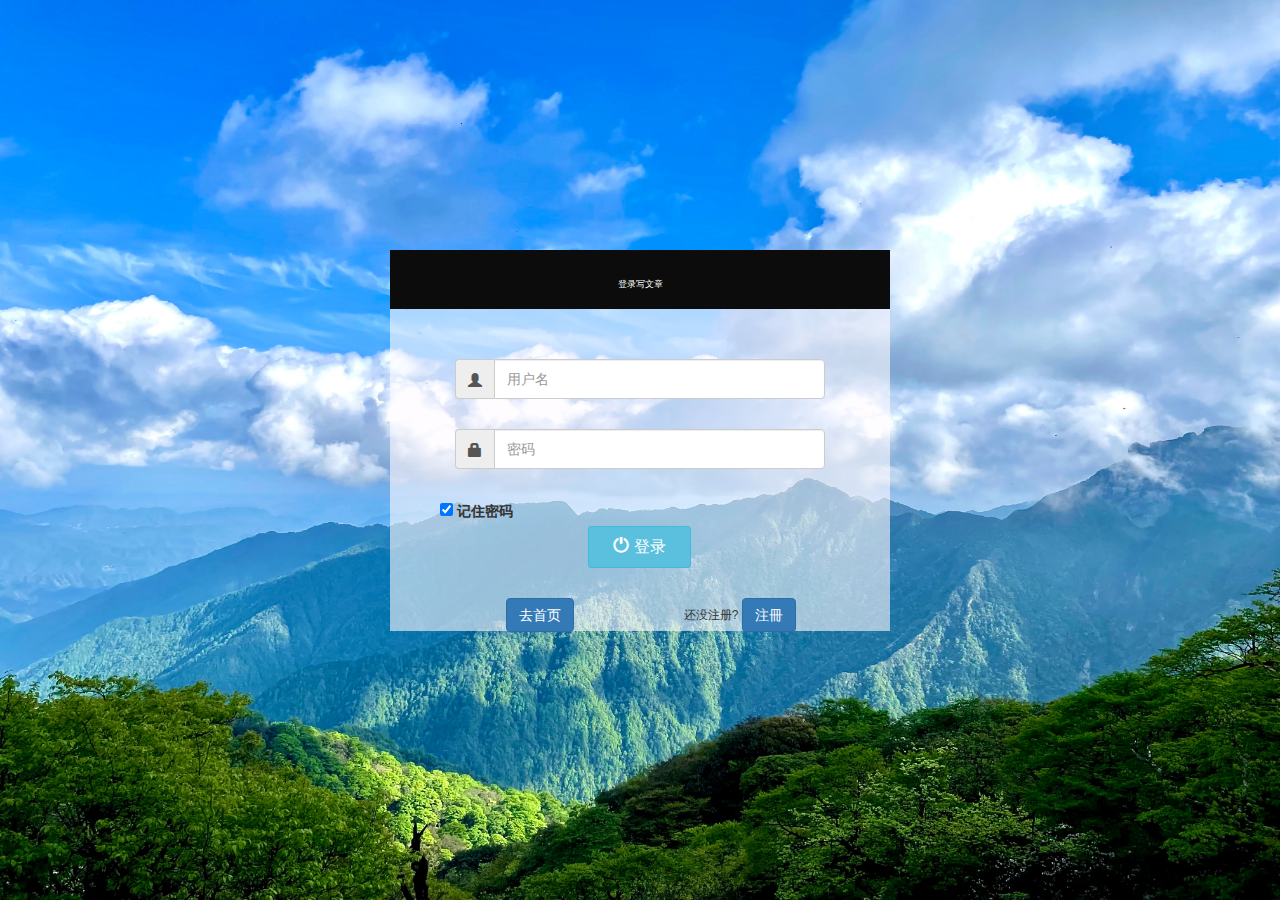
<file: src/main/webapp/login.html>
<html>
<head>
    <meta charset="UTF-8">
    <title>登录</title>
    <script src="resource/assets/js/jquery-1.12.4.min.js" type="text/javascript" charset="utf-8"></script>
    <script src="resource/assets/bootstrap-3.3.7-dist/js/bootstrap.min.js"></script>
    <link href="resource/assets/bootstrap-3.3.7-dist/css/bootstrap.min.css" rel="stylesheet">
    <script src="resource/assets/layui/layui.all.js" type="text/javascript" charset="utf-8"></script>
    <script src="resource/assets/layui/layer.js" type="text/javascript" charset="utf-8"></script>
    <link rel="stylesheet" type="text/css" href="resource/assets/layui/css/layui.css"/>
    <style type="text/css">
        html,
        body {
            background: url(resource/assets/img/longingBg2.jpg);
            width:100%;
            height:100%;
            background-repeat: no-repeat;
            background-size: 100% 100%;
            background-attachment: fixed;
        }

        /* 导航栏设置样式 */
        ul {

            list-style-type: none;
            margin: 0;
            padding: 0;
            width: 100%;
            height: 75px;
            overflow: auto;
        }

        ul li {
            height: 100%;
            float: left;
        }

        ul li p {
            font-size: 350%;
            font-family: KaiTi;
            font-style: normal;
            color: highlighttext;
        }

        ul li a {
            display: block;
            color: highlighttext;
            text-align: center;
            padding: 7px;
            padding-bottom: 3px;
            text-decoration: none;
            font-family: KaiTi;
            font-size: 30px;
        }

        ul li a.active {
            color: #E38D13;
        }

        * {
            margin: 0;
            padding: 0;
        }

        a {
            text-decoration: none;
        }

        ul {
            list-style: none;
        }

        .clearFix::after {
            content: '';
            clear: both;
            display: block;
        }

        .top {
            position: absolute;
            z-index: 99;
            text-align: center;
            left: 0;
            right: 0;
        }

        .topNav {
            width: 100%;
            height: 20%;
            margin: 0 auto;
            padding-top: 5px;
        }

        /*登录框  */
        .login-box {
            width: 100%;
            max-width: 500px;
            height: 400px;
            position: absolute;
            top: 50%;
            margin-top: -200px;

        }

        @media screen and (min-width: 500px) {
            .login-box {
                left: 50%;
                /*设置负值，为要定位子盒子的一半宽度*/
                margin-left: -250px;
            }
        }

        .form {
            width: 80%;
            max-width: 500px;
            height: 275px;
            margin: 25px auto 0px auto;
            padding-top: 25px;
        }

        .login-content {
            height: 322px;
            width: 100%;
            max-width: 500px;
            background-color: rgba(255, 250, 2550, .6);
            float: left;
        }

        .input-group {
            margin: 0px 0px 30px 0px !important;
        }

        .form-control,
        .input-group {
            height: 40px;
        }

        .form-group {
            margin-bottom: 0px !important;
        }

        .login-title {
            padding: 20px 10px;
            background-color: #0C0C0C;
        }

        .login-title h1 {
            margin-top: 10px !important;
        }

        .login-title small {
            color: #fff;
        }

        .link p {
            line-height: 20px;
            margin-top: 30px;
        }

        .btn-sm {
            padding: 8px 24px !important;
            font-size: 16px !important;
        }
        .modal-content{
            width:100%;
            background-repeat: no-repeat;
            background-size: 100% 100%;
        }

    </style>

</head>
<body>
<!-- 标题 -->
<div class="top">
</div>
<!--登录模态框  -->
<div class="login-box">
    <div class="login-title text-center">
        <h1>
            <small>登录写文章</small>
        </h1>
    </div>
    <div class="login-content ">
        <div class="form">
            <form method="post" id="form">
                <input hidden="hidden" type="text" value="checkLogin" name="method">
                <div class="form-group">
                    <div class="col-xs-12  ">
                        <div class="input-group">
									<span class="input-group-addon"><span
                                            class="glyphicon glyphicon-user"></span></span> <input type="text" id="name"
                                                                                                   name="logname"
                                                                                                   class="form-control"
                                                                                                   placeholder="用户名">
                        </div>
                    </div>
                </div>
                <div class="form-group">
                    <div class="col-xs-12  ">
                        <div class="input-group">
									<span class="input-group-addon"><span
                                            class="glyphicon glyphicon-lock"></span></span> <input type="password"
                                                                                                   id="password"
                                                                                                   name="logpassword"
                                                                                                   class="form-control"
                                                                                                   placeholder="密码">
                        </div>
                    </div>
                </div>
                <p class="forgetmenot"><label for="rememberme"><input name="rememberme" type="checkbox" id="rememberme" value="1" checked /> 记住密码</label></p>
                <div class="form-group form-actions">
                    <div class="col-xs-4 col-xs-offset-4 ">
                        <button type="button" class="btn btn-sm btn-info" id="submit-button">
                            <span class="glyphicon glyphicon-off"></span> 登录
                        </button>
                    </div>
                </div>
                <div class="form-group">
                    <div class="col-xs-6 link">
                        <p class="text-center remove-margin">
                            <small><a href="index.html"><button type="button" class="btn btn-primary">去首页</button></a></small>
                        </p>
                    </div>
                    <div class="col-xs-6 link">
                        <p class="text-center remove-margin">
                            <small>还没注册?</small>
                            <button type="button" class="btn btn-primary" id="registerUser">注冊</button>
                        </p>
                    </div>
                </div>
            </form>
        </div>
    </div>
</div>
<!-- 用户注册Modal -->
<div class="modal fade" id="registerModal" tabindex="-1" role="dialog" aria-labelledby="myModalLabel">
    <div class="modal-dialog" role="document">
        <div class="modal-content" >
            <div class="modal-header" style="border: 0; color: white;">
                <button type="button" class="close" data-dismiss="modal" aria-label="Close">
                    <span aria-hidden="true">&times;</span>
                </button>

            </div>
            <!--用户注册表单  -->
            <div class="modal-body">
                <form class="form-horizontal" id="registerform_add">
                    <div class="form-group">
                        <label for="registerName_input" class="col-sm-2 control-label"
                               style="font-size: 13px;color: #050505">用户名:</label>
                        <div class="col-sm-10">
                            <input type="text" name="loginName" class="form-control" id="registerName_input"
                                   placeholder="张三" > <span class="help-block"></span>
                        </div>
                    </div>
                    <div class="form-group">
                        <label for="registerPassword_input" class="col-sm-2 control-label"
                               style="font-size: 13px;color: #050505">电话号码：</label>
                        <div class="col-sm-10">
                            <input type="text" name="loginPhoneNum" class="form-control" id="register_PhoneNum" > <span
                                class="help-block"></span>
                        </div>
                    </div>
                    <div class="form-group">
                        <label for="registerPassword_input" class="col-sm-2 control-label"
                               style="font-size: 13px;color: #050505">输入密码：</label>
                        <div class="col-sm-10">
                            <input type="password" name="loginPassword" class="form-control"
                                   id="registerPassword_input" > <span class="help-block"></span>
                        </div>
                    </div>
                    <div class="form-group">
                        <label for="registerPassword_input" class="col-sm-2 control-label"
                               style="font-size: 13px;color: #050505">确认密码：</label>
                        <div class="col-sm-10">
                            <input type="password" class="form-control" id="registerPassword_input2" > <span
                                class="help-block"></span>
                        </div>
                    </div>
                </form>
            </div>
            <div class="modal-footer" style="border: 0;">
                <button type="button" class="btn btn-danger" data-dismiss="modal">取消</button>
                <button type="button" class="btn btn-primary" id="registerSave">立即注册</button>
            </div>
        </div>
    </div>
</div>
<script type="text/javascript">


    let cookieStr = document.cookie;
    let arr = cookieStr.split(";");
    for(let cookie of arr){
        let cookieArr = cookie.split("=");
        let c_username = cookieArr[0];
        let c_value = cookieArr[1];
        if(c_username.trim()=="username"){
            $("#name").val(c_value);
        }
        if(c_username.trim()=="password"){
            $("#password").val(c_value);
        }
    }

    // 登录验证
    $("#submit-button").click(function () {
        let password = $("#password").val();
        let name = $("#name").val();


        if(name == null || name == ''){
            layer.msg("用户名不能为空！！")
        }else if(password == null || password == ''){
            layer.msg("密码不能为空！！")
        }else{

        $.ajax({
            url : "userServlet?method=checkLogin",
            type : "POST",
            dataType : "json",
            data : $("#form").serialize(),
            success : function (result) {
                console.log(result.code);
                if (result.code == 200){
                    layer.msg("登录成功！")
                    window.history.go(-1);

                }else if (result.code == 100){
                    layer.msg("用户名或密码错误！")
                }
            }

        });

        }
    });


    //点击注册按钮
    $("#registerUser").click(function () {
        //清空表单同时清空样式
        reset_Info("#registerform_add");
        //调出模态框
        $("#registerModal").modal({
            backdrop: "static"
        });
    });

    //清空表单同时清空样式

    function reset_Info(ele) {
        //清空表单内容
        $(ele)[0].reset();
        //清空样式
        //.removeClass("has-error has-success")
        $(ele).find("*").removeClass("has-error has-success");
        $(ele).find(".help-block").text("");
    }

    // 校验电话号码是否合法。
    $("#register_PhoneNum").change(function () {
        var register_PhoneNum = this.value;
        var patt = /^1([358][0-9]|4[579]|66|7[0135678]|9[89])[0-9]{8}$/;
        var flag = patt.test(register_PhoneNum);

        if (flag) {
            show_validata_msg(
                "#register_PhoneNum",
                "success", "电话号码可用");
                $("#registerSave").attr("disabled",false);
        } else {
            show_validata_msg(
                "#register_PhoneNum",
                "error",
                "电话号码不可用");
            $("#registerSave").attr("disabled","disabled");

        }
    });

    // 动态校验密码。
    $("#registerPassword_input2").change(function () {
        checkPassword("#registerPassword_input2",
            "#registerPassword_input")
    });

    // 校验用户名是否可用。
    $("#registerName_input").change(function () {
        var isRepeat;
        var userName = $("#registerName_input").val();
        if(userName != ""){
            $.ajax({
                async : false,
                url : "userServlet?method=verifyUserName",
                type : "POST",
                dataType : "json",
                data : {"userName":userName},
                success : function (result) {
                    console.log(result.extend.userName);
                    isRepeat = result.extend.userName;
                }
            });
            if (isRepeat == "Repeat") {
                show_validata_msg(
                    "#registerName_input",
                    "error",
                    "用户名重复，换一个试试吧！");
                $("#registerSave").attr("disabled","disabled")
            } else {
                show_validata_msg(
                    "#registerName_input",
                    "success", "用户名可用");
                $("#registerSave").attr("disabled",false);
            }
        }else{
            show_validata_msg(
                "#registerName_input",
                "error",
                "用户名不能为空！");
            $("#registerSave").attr("disabled","disabled")
        }
    });

    //将输入框的设置样式，同时添加提示信息。
    function show_validata_msg(eleId, status, msg) {
        //添加样式之前清空类属性
        $(eleId).parent().removeClass("has-error has-success");
        $(eleId).next().text("");
        if (status == "success") {
            $(eleId).parent().addClass("has-success");
            $(eleId).next().text(msg);
        } else if (status == "error") {
            $(eleId).parent().addClass("has-error");
            $(eleId).next().text(msg);
        }
    }

    //点击立即注册按钮
    $("#registerSave").click(
        function () {
            //校验两次输入的密码是否相同
            var passwordCan = checkPassword("#registerPassword_input2",
                "#registerPassword_input");
            //
            var userName = $("#registerName_input").val();
            var register_PhoneNum = $("#register_PhoneNum").val();
            var registerPassword_input2 = $("#registerPassword_input2").val();

            if(userName == ""){
                show_validata_msg(
                    "#registerName_input",
                    "error",
                    "用户名不能为空");
                $("#registerSave").attr("disabled","disabled")
            }else if(register_PhoneNum == ""){
                show_validata_msg(
                    "#register_PhoneNum",
                    "error",
                    "电话号码不能为空");
                $("#registerSave").attr("disabled","disabled");
            }else if(registerPassword_input2 == ""){
                show_validata_msg("#registerPassword_input2", "error", "密码不能为空")

                $("#registerSave").attr("disabled","disabled");
            }else if (passwordCan) {
                saveUser();
                var userName = $("#registerName_input").val();
                layer.msg("恭喜你  " + userName + "  注册成功");
                $("#registerModal").modal("hide");
            }



            //保存数据
        });

    //校验对话框的内容是否相同
    function checkPassword(IdOne, IdTow) {
        var valueOne = $(IdOne).val();
        var valueTow = $(IdTow).val();
        if(valueOne != "" && valueTow !=""){
            if (valueOne != valueTow) {
                show_validata_msg(IdOne, "error", "您输入的两次密码不一致，请重新输入")

                $("#registerSave").attr("disabled","disabled");
                return false;
            } else {
                //添加样式之前清空类属性
                $(IdOne).parent().removeClass("has-error has-success");
                $(IdOne).next().text("");

                show_validata_msg(IdOne, "success", "密码可用")
                $("#registerSave").attr("disabled",false);
                return true;
            }
        }
    }

    function saveUser() {
        $("#registerPassword_input2").val(null);
        $
            .ajax({
                url: "userServlet?method=Register",
                type: "POST",
                data: $("#registerform_add").serialize(),
                success: function (result) {
                }
            });
    }
</script>
</body>
</html>
</file>
<file: src/main/webapp/resource/assets/layui/css/layui.css>
/** layui-v2.1.2 MIT License By http://www.layui.com */
 .layui-btn,.layui-inline,img{vertical-align:middle}.layui-btn,.layui-disabled,.layui-icon,.layui-unselect{-webkit-user-select:none;-ms-user-select:none;-moz-user-select:none}blockquote,body,button,dd,div,dl,dt,form,h1,h2,h3,h4,h5,h6,input,li,ol,p,pre,td,textarea,th,ul{margin:0;padding:0;-webkit-tap-highlight-color:rgba(0,0,0,0)}a:active,a:hover{outline:0}img{display:inline-block;border:none}li{list-style:none}table{border-collapse:collapse;border-spacing:0}h1,h2,h3{font-size:14px;font-weight:400}h4,h5,h6{font-size:100%;font-weight:400}button,input,optgroup,option,select,textarea{font-family:inherit;font-size:inherit;font-style:inherit;font-weight:inherit;outline:0}pre{white-space:pre-wrap;white-space:-moz-pre-wrap;white-space:-pre-wrap;white-space:-o-pre-wrap;word-wrap:break-word}@font-face{font-family:layui-icon;src:url(../font/iconfont.eot?v=2);src:url(../font/iconfont.eot?v=2#iefix) format('embedded-opentype'),url(../font/iconfont.svg?v=2#iconfont) format('svg'),url(../font/iconfont.woff?v=2) format('woff'),url(../font/iconfont.ttf?v=2) format('truetype')}.layui-icon{font-family:layui-icon!important;font-size:16px;font-style:normal;-webkit-font-smoothing:antialiased;-moz-osx-font-smoothing:grayscale}body{line-height:24px;font:14px Helvetica Neue,Helvetica,PingFang SC,\5FAE\8F6F\96C5\9ED1,Tahoma,Arial,sans-serif}hr{height:1px;margin:10px 0;border:0;background-color:#e2e2e2;clear:both}a{color:#333;text-decoration:none}a:hover{color:#777}a cite{font-style:normal;*cursor:pointer}.layui-border-box,.layui-border-box *{box-sizing:border-box}.layui-box,.layui-box *{box-sizing:content-box}.layui-clear{clear:both;*zoom:1}.layui-clear:after{content:'\20';clear:both;*zoom:1;display:block;height:0}.layui-inline{position:relative;display:inline-block;*display:inline;*zoom:1}.layui-edge{position:absolute;width:0;height:0;border-style:dashed;border-color:transparent;overflow:hidden}.layui-elip{text-overflow:ellipsis;overflow:hidden;white-space:nowrap}.layui-disabled,.layui-disabled:hover{color:#d2d2d2!important;cursor:not-allowed!important}.layui-circle{border-radius:100%}.layui-show{display:block!important}.layui-hide{display:none!important}.layui-main{position:relative;width:1140px;margin:0 auto}.layui-header{position:relative;z-index:1000;height:60px}.layui-header a:hover{transition:all .5s;-webkit-transition:all .5s}.layui-side{position:fixed;top:0;bottom:0;z-index:999;width:200px;overflow-x:hidden}.layui-side-scroll{width:220px;height:100%;overflow-x:hidden}.layui-body{position:absolute;left:200px;right:0;top:0;bottom:0;z-index:998;width:auto;overflow:hidden;overflow-y:auto;box-sizing:border-box}.layui-layout-admin .layui-header{background-color:#23262E}.layui-layout-admin .layui-side{top:60px;width:200px;overflow-x:hidden}.layui-layout-admin .layui-body{top:60px;bottom:44px}.layui-layout-admin .layui-main{width:auto;margin:0 15px}.layui-layout-admin .layui-footer{position:fixed;left:200px;right:0;bottom:0;height:44px;line-height:44px;padding:0 15px;background-color:#eee}.layui-layout-admin .layui-logo{position:absolute;left:0;top:0;width:200px;height:100%;line-height:60px;text-align:center;color:#009688;font-size:16px}.layui-layout-admin .layui-header .layui-nav{background:0 0}.layui-layout-left{position:absolute!important;left:200px;top:0}.layui-layout-right{position:absolute!important;right:0;top:0}.layui-container{position:relative;margin:0 auto;padding:0 15px;box-sizing:border-box}.layui-fluid{position:relative;margin:0 auto;padding:0 15px}.layui-row:after,.layui-row:before{content:'';display:block;clear:both}.layui-col-lg1,.layui-col-lg10,.layui-col-lg11,.layui-col-lg12,.layui-col-lg2,.layui-col-lg3,.layui-col-lg4,.layui-col-lg5,.layui-col-lg6,.layui-col-lg7,.layui-col-lg8,.layui-col-lg9,.layui-col-md1,.layui-col-md10,.layui-col-md11,.layui-col-md12,.layui-col-md2,.layui-col-md3,.layui-col-md4,.layui-col-md5,.layui-col-md6,.layui-col-md7,.layui-col-md8,.layui-col-md9,.layui-col-sm1,.layui-col-sm10,.layui-col-sm11,.layui-col-sm12,.layui-col-sm2,.layui-col-sm3,.layui-col-sm4,.layui-col-sm5,.layui-col-sm6,.layui-col-sm7,.layui-col-sm8,.layui-col-sm9,.layui-col-xs1,.layui-col-xs10,.layui-col-xs11,.layui-col-xs12,.layui-col-xs2,.layui-col-xs3,.layui-col-xs4,.layui-col-xs5,.layui-col-xs6,.layui-col-xs7,.layui-col-xs8,.layui-col-xs9{position:relative;display:block;box-sizing:border-box}.layui-col-xs1,.layui-col-xs10,.layui-col-xs11,.layui-col-xs12,.layui-col-xs2,.layui-col-xs3,.layui-col-xs4,.layui-col-xs5,.layui-col-xs6,.layui-col-xs7,.layui-col-xs8,.layui-col-xs9{float:left}.layui-col-xs1{width:8.33333333%}.layui-col-xs2{width:16.66666667%}.layui-col-xs3{width:25%}.layui-col-xs4{width:33.33333333%}.layui-col-xs5{width:41.66666667%}.layui-col-xs6{width:50%}.layui-col-xs7{width:58.33333333%}.layui-col-xs8{width:66.66666667%}.layui-col-xs9{width:75%}.layui-col-xs10{width:83.33333333%}.layui-col-xs11{width:91.66666667%}.layui-col-xs12{width:100%}.layui-col-xs-offset1{margin-left:8.33333333%}.layui-col-xs-offset2{margin-left:16.66666667%}.layui-col-xs-offset3{margin-left:25%}.layui-col-xs-offset4{margin-left:33.33333333%}.layui-col-xs-offset5{margin-left:41.66666667%}.layui-col-xs-offset6{margin-left:50%}.layui-col-xs-offset7{margin-left:58.33333333%}.layui-col-xs-offset8{margin-left:66.66666667%}.layui-col-xs-offset9{margin-left:75%}.layui-col-xs-offset10{margin-left:83.33333333%}.layui-col-xs-offset11{margin-left:91.66666667%}.layui-col-xs-offset12{margin-left:100%}@media screen and (max-width:768px){.layui-hide-xs{display:none!important}.layui-show-xs-block{display:block!important}.layui-show-xs-inline{display:inline!important}.layui-show-xs-inline-block{display:inline-block!important}}@media screen and (min-width:768px){.layui-container{width:750px}.layui-hide-sm{display:none!important}.layui-show-sm-block{display:block!important}.layui-show-sm-inline{display:inline!important}.layui-show-sm-inline-block{display:inline-block!important}.layui-col-sm1,.layui-col-sm10,.layui-col-sm11,.layui-col-sm12,.layui-col-sm2,.layui-col-sm3,.layui-col-sm4,.layui-col-sm5,.layui-col-sm6,.layui-col-sm7,.layui-col-sm8,.layui-col-sm9{float:left}.layui-col-sm1{width:8.33333333%}.layui-col-sm2{width:16.66666667%}.layui-col-sm3{width:25%}.layui-col-sm4{width:33.33333333%}.layui-col-sm5{width:41.66666667%}.layui-col-sm6{width:50%}.layui-col-sm7{width:58.33333333%}.layui-col-sm8{width:66.66666667%}.layui-col-sm9{width:75%}.layui-col-sm10{width:83.33333333%}.layui-col-sm11{width:91.66666667%}.layui-col-sm12{width:100%}.layui-col-sm-offset1{margin-left:8.33333333%}.layui-col-sm-offset2{margin-left:16.66666667%}.layui-col-sm-offset3{margin-left:25%}.layui-col-sm-offset4{margin-left:33.33333333%}.layui-col-sm-offset5{margin-left:41.66666667%}.layui-col-sm-offset6{margin-left:50%}.layui-col-sm-offset7{margin-left:58.33333333%}.layui-col-sm-offset8{margin-left:66.66666667%}.layui-col-sm-offset9{margin-left:75%}.layui-col-sm-offset10{margin-left:83.33333333%}.layui-col-sm-offset11{margin-left:91.66666667%}.layui-col-sm-offset12{margin-left:100%}}@media screen and (min-width:992px){.layui-container{width:970px}.layui-hide-md{display:none!important}.layui-show-md-block{display:block!important}.layui-show-md-inline{display:inline!important}.layui-show-md-inline-block{display:inline-block!important}.layui-col-md1,.layui-col-md10,.layui-col-md11,.layui-col-md12,.layui-col-md2,.layui-col-md3,.layui-col-md4,.layui-col-md5,.layui-col-md6,.layui-col-md7,.layui-col-md8,.layui-col-md9{float:left}.layui-col-md1{width:8.33333333%}.layui-col-md2{width:16.66666667%}.layui-col-md3{width:25%}.layui-col-md4{width:33.33333333%}.layui-col-md5{width:41.66666667%}.layui-col-md6{width:50%}.layui-col-md7{width:58.33333333%}.layui-col-md8{width:66.66666667%}.layui-col-md9{width:75%}.layui-col-md10{width:83.33333333%}.layui-col-md11{width:91.66666667%}.layui-col-md12{width:100%}.layui-col-md-offset1{margin-left:8.33333333%}.layui-col-md-offset2{margin-left:16.66666667%}.layui-col-md-offset3{margin-left:25%}.layui-col-md-offset4{margin-left:33.33333333%}.layui-col-md-offset5{margin-left:41.66666667%}.layui-col-md-offset6{margin-left:50%}.layui-col-md-offset7{margin-left:58.33333333%}.layui-col-md-offset8{margin-left:66.66666667%}.layui-col-md-offset9{margin-left:75%}.layui-col-md-offset10{margin-left:83.33333333%}.layui-col-md-offset11{margin-left:91.66666667%}.layui-col-md-offset12{margin-left:100%}}@media screen and (min-width:1200px){.layui-container{width:1170px}.layui-hide-lg{display:none!important}.layui-show-lg-block{display:block!important}.layui-show-lg-inline{display:inline!important}.layui-show-lg-inline-block{display:inline-block!important}.layui-col-lg1,.layui-col-lg10,.layui-col-lg11,.layui-col-lg12,.layui-col-lg2,.layui-col-lg3,.layui-col-lg4,.layui-col-lg5,.layui-col-lg6,.layui-col-lg7,.layui-col-lg8,.layui-col-lg9{float:left}.layui-col-lg1{width:8.33333333%}.layui-col-lg2{width:16.66666667%}.layui-col-lg3{width:25%}.layui-col-lg4{width:33.33333333%}.layui-col-lg5{width:41.66666667%}.layui-col-lg6{width:50%}.layui-col-lg7{width:58.33333333%}.layui-col-lg8{width:66.66666667%}.layui-col-lg9{width:75%}.layui-col-lg10{width:83.33333333%}.layui-col-lg11{width:91.66666667%}.layui-col-lg12{width:100%}.layui-col-lg-offset1{margin-left:8.33333333%}.layui-col-lg-offset2{margin-left:16.66666667%}.layui-col-lg-offset3{margin-left:25%}.layui-col-lg-offset4{margin-left:33.33333333%}.layui-col-lg-offset5{margin-left:41.66666667%}.layui-col-lg-offset6{margin-left:50%}.layui-col-lg-offset7{margin-left:58.33333333%}.layui-col-lg-offset8{margin-left:66.66666667%}.layui-col-lg-offset9{margin-left:75%}.layui-col-lg-offset10{margin-left:83.33333333%}.layui-col-lg-offset11{margin-left:91.66666667%}.layui-col-lg-offset12{margin-left:100%}}.layui-col-space1{margin:-.5px}.layui-col-space1>*{padding:.5px}.layui-col-space3{margin:-1.5px}.layui-col-space3>*{padding:1.5px}.layui-col-space5{margin:-2.5px}.layui-col-space5>*{padding:2.5px}.layui-col-space8{margin:-3.5px}.layui-col-space8>*{padding:3.5px}.layui-col-space10{margin:-5px}.layui-col-space10>*{padding:5px}.layui-col-space12{margin:-6px}.layui-col-space12>*{padding:6px}.layui-col-space15{margin:-7.5px}.layui-col-space15>*{padding:7.5px}.layui-col-space18{margin:-9px}.layui-col-space18>*{padding:9px}.layui-col-space20{margin:-10px}.layui-col-space20>*{padding:10px}.layui-col-space22{margin:-11px}.layui-col-space22>*{padding:11px}.layui-col-space25{margin:-12.5px}.layui-col-space25>*{padding:12.5px}.layui-col-space30{margin:-15px}.layui-col-space30>*{padding:15px}.layui-btn,.layui-input,.layui-select,.layui-textarea,.layui-upload-button{outline:0;-webkit-transition:border-color .3s cubic-bezier(.65,.05,.35,.5);transition:border-color .3s cubic-bezier(.65,.05,.35,.5);box-sizing:border-box}.layui-elem-quote{margin-bottom:10px;padding:15px;line-height:22px;border-left:5px solid #009688;border-radius:0 2px 2px 0;background-color:#f2f2f2}.layui-quote-nm{border-color:#e2e2e2;border-style:solid;border-width:1px 1px 1px 5px;background:0 0}.layui-elem-field{margin-bottom:10px;padding:0;border:1px solid #e2e2e2}.layui-elem-field legend{margin-left:20px;padding:0 10px;font-size:20px;font-weight:300}.layui-field-title{margin:10px 0 20px;border:none;border-top:1px solid #e2e2e2}.layui-field-box{padding:10px 15px}.layui-field-title .layui-field-box{padding:10px 0}.layui-progress{position:relative;height:6px;border-radius:20px;background-color:#e2e2e2}.layui-progress-bar{position:absolute;width:0;max-width:100%;height:6px;border-radius:20px;text-align:right;background-color:#5FB878;transition:all .3s;-webkit-transition:all .3s}.layui-progress-big,.layui-progress-big .layui-progress-bar{height:18px;line-height:18px}.layui-progress-text{position:relative;top:-18px;line-height:18px;font-size:12px;color:#666}.layui-progress-big .layui-progress-text{position:static;padding:0 10px;color:#fff}.layui-collapse{border:1px solid #e2e2e2;border-radius:2px}.layui-colla-item{border-top:1px solid #e2e2e2}.layui-colla-item:first-child{border-top:none}.layui-colla-title{position:relative;height:42px;line-height:42px;padding:0 15px 0 35px;color:#333;background-color:#f2f2f2;cursor:pointer}.layui-colla-content{display:none;padding:10px 15px;line-height:22px;border-top:1px solid #e2e2e2;color:#666}.layui-bg-black,.layui-bg-blue,.layui-bg-cyan,.layui-bg-green,.layui-bg-orange,.layui-bg-red{color:#fff!important}.layui-colla-icon{position:absolute;left:15px;top:0;font-size:14px}.layui-bg-red{background-color:#FF5722!important}.layui-bg-orange{background-color:#FFB800!important}.layui-bg-green{background-color:#009688!important}.layui-bg-cyan{background-color:#2F4056!important}.layui-bg-blue{background-color:#1E9FFF!important}.layui-bg-black{background-color:#393D49!important}.layui-bg-gray{background-color:#eee!important;color:#666!important}.layui-text{line-height:22px;font-size:14px;color:#666}.layui-text h1,.layui-text h2,.layui-text h3{font-weight:500;color:#333}.layui-text h1{font-size:30px}.layui-text h2{font-size:24px}.layui-text h3{font-size:18px}.layui-text a{color:#01AAED}.layui-text a:hover{text-decoration:underline}.layui-text ul{padding:5px 0 5px 15px}.layui-text ul li{margin-top:5px;list-style-type:disc}.layui-text em,.layui-word-aux{color:#999!important;padding:0 5px!important}.layui-btn{display:inline-block;height:38px;line-height:38px;padding:0 18px;background-color:#009688;color:#fff;white-space:nowrap;text-align:center;font-size:14px;border:none;border-radius:2px;cursor:pointer;opacity:.9;filter:alpha(opacity=90)}.layui-btn:hover{opacity:.8;filter:alpha(opacity=80);color:#fff}.layui-btn:active{opacity:1;filter:alpha(opacity=100)}.layui-btn+.layui-btn{margin-left:10px}.layui-btn-radius{border-radius:100px}.layui-btn .layui-icon{margin-right:3px;font-size:18px;vertical-align:bottom;vertical-align:middle\9}.layui-btn-primary{border:1px solid #C9C9C9;background-color:#fff;color:#555}.layui-btn-primary:hover{border-color:#009688;color:#333}.layui-btn-normal{background-color:#1E9FFF}.layui-btn-warm{background-color:#FFB800}.layui-btn-danger{background-color:#FF5722}.layui-btn-disabled,.layui-btn-disabled:active,.layui-btn-disabled:hover{border:1px solid #e6e6e6;background-color:#FBFBFB;color:#C9C9C9;cursor:not-allowed;opacity:1}.layui-btn-big{height:44px;line-height:44px;padding:0 25px;font-size:16px}.layui-btn-small{height:30px;line-height:30px;padding:0 10px;font-size:12px}.layui-btn-small i{font-size:16px!important}.layui-btn-mini{height:22px;line-height:22px;padding:0 5px;font-size:12px}.layui-btn-mini i{font-size:14px!important}.layui-btn-group{display:inline-block;vertical-align:middle;font-size:0}.layui-btn-group .layui-btn{margin-left:0!important;margin-right:0!important;border-left:1px solid rgba(255,255,255,.5);border-radius:0}.layui-btn-group .layui-btn-primary{border-left:none}.layui-btn-group .layui-btn-primary:hover{border-color:#C9C9C9;color:#009688}.layui-btn-group .layui-btn:first-child{border-left:none;border-radius:2px 0 0 2px}.layui-btn-group .layui-btn-primary:first-child{border-left:1px solid #c9c9c9}.layui-btn-group .layui-btn:last-child{border-radius:0 2px 2px 0}.layui-btn-group .layui-btn+.layui-btn{margin-left:0}.layui-btn-group+.layui-btn-group{margin-left:10px}.layui-input,.layui-select,.layui-textarea{height:38px;line-height:36px\9;border:1px solid #e6e6e6;background-color:#fff;border-radius:2px}.layui-form-label,.layui-form-mid,.layui-textarea{line-height:20px;position:relative}.layui-input,.layui-textarea{display:block;width:100%;padding-left:10px}.layui-input:hover,.layui-textarea:hover{border-color:#D2D2D2!important}.layui-input:focus,.layui-textarea:focus{border-color:#C9C9C9!important}.layui-textarea{min-height:100px;height:auto;padding:6px 10px;resize:vertical}.layui-select{padding:0 10px}.layui-form input[type=checkbox],.layui-form input[type=radio],.layui-form select{display:none}.layui-form-item{margin-bottom:15px;clear:both;*zoom:1}.layui-form-item:after{content:'\20';clear:both;*zoom:1;display:block;height:0}.layui-form-label{float:left;display:block;padding:9px 15px;width:80px;font-weight:400;text-align:right}.layui-form-item .layui-inline{margin-bottom:5px;margin-right:10px}.layui-input-block,.layui-input-inline{position:relative}.layui-input-block{margin-left:110px;min-height:36px}.layui-input-inline{display:inline-block;vertical-align:middle}.layui-form-item .layui-input-inline{float:left;width:190px;margin-right:10px}.layui-form-text .layui-input-inline{width:auto}.layui-form-mid{float:left;display:block;padding:8px 0!important;margin-right:10px}.layui-form-danger+.layui-form-select .layui-input,.layui-form-danger:focus{border:1px solid #FF5722!important}.layui-form-select{position:relative}.layui-form-select .layui-input{padding-right:30px;cursor:pointer}.layui-form-select .layui-edge{position:absolute;right:10px;top:50%;margin-top:-3px;cursor:pointer;border-width:6px;border-top-color:#c2c2c2;border-top-style:solid;transition:all .3s;-webkit-transition:all .3s}.layui-form-select dl{display:none;position:absolute;left:0;top:42px;padding:5px 0;z-index:999;min-width:100%;border:1px solid #d2d2d2;max-height:300px;overflow-y:auto;background-color:#fff;border-radius:2px;box-shadow:0 2px 4px rgba(0,0,0,.12);box-sizing:border-box}.layui-form-select dl dd,.layui-form-select dl dt{padding:0 10px;line-height:36px;white-space:nowrap;overflow:hidden;text-overflow:ellipsis}.layui-form-select dl dt{font-size:12px;color:#999}.layui-form-select dl dd{cursor:pointer}.layui-form-select dl dd:hover{background-color:#f2f2f2}.layui-form-select .layui-select-group dd{padding-left:20px}.layui-form-select dl dd.layui-select-tips{padding-left:10px!important;color:#999}.layui-form-select dl dd.layui-this{background-color:#5FB878;color:#fff}.layui-form-checkbox,.layui-form-select dl dd.layui-disabled{background-color:#fff}.layui-form-selected dl{display:block}.layui-form-checkbox,.layui-form-checkbox *,.layui-form-radio,.layui-form-radio *,.layui-form-switch{display:inline-block;vertical-align:middle}.layui-form-selected .layui-edge{margin-top:-9px;-webkit-transform:rotate(180deg);transform:rotate(180deg);margin-top:-3px\9}:root .layui-form-selected .layui-edge{margin-top:-9px\0/IE9}.layui-form-selectup dl{top:auto;bottom:42px}.layui-select-none{margin:5px 0;text-align:center;color:#999}.layui-select-disabled .layui-disabled{border-color:#eee!important}.layui-select-disabled .layui-edge{border-top-color:#d2d2d2}.layui-form-checkbox{position:relative;height:30px;line-height:28px;margin-right:10px;padding-right:30px;border:1px solid #d2d2d2;cursor:pointer;font-size:0;border-radius:2px;-webkit-transition:.1s linear;transition:.1s linear;box-sizing:border-box}.layui-form-checkbox:hover{border:1px solid #c2c2c2}.layui-form-checkbox span{padding:0 10px;height:100%;font-size:14px;background-color:#d2d2d2;color:#fff;overflow:hidden;white-space:nowrap;text-overflow:ellipsis}.layui-form-checkbox:hover span{background-color:#c2c2c2}.layui-form-checkbox i{position:absolute;right:0;width:30px;color:#fff;font-size:20px;text-align:center}.layui-form-checkbox:hover i{color:#c2c2c2}.layui-form-checked,.layui-form-checked:hover{border-color:#5FB878}.layui-form-checked span,.layui-form-checked:hover span{background-color:#5FB878}.layui-form-checked i,.layui-form-checked:hover i{color:#5FB878}.layui-form-item .layui-form-checkbox{margin-top:4px}.layui-form-checkbox[lay-skin=primary]{height:auto!important;line-height:normal!important;border:none!important;margin-right:0;padding-right:0;background:0 0}.layui-form-checkbox[lay-skin=primary] span{float:right;padding-right:15px;line-height:18px;background:0 0;color:#666}.layui-form-checkbox[lay-skin=primary] i{position:relative;top:0;width:16px;height:16px;line-height:16px;border:1px solid #d2d2d2;font-size:12px;border-radius:2px;background-color:#fff;-webkit-transition:.1s linear;transition:.1s linear}.layui-form-checkbox[lay-skin=primary]:hover i{border-color:#5FB878;color:#fff}.layui-form-checked[lay-skin=primary] i{border-color:#5FB878;background-color:#5FB878;color:#fff}.layui-checkbox-disbaled[lay-skin=primary] span{background:0 0!important}.layui-checkbox-disbaled[lay-skin=primary]:hover i{border-color:#d2d2d2}.layui-form-item .layui-form-checkbox[lay-skin=primary]{margin-top:10px}.layui-form-switch{position:relative;height:22px;line-height:22px;width:42px;padding:0 5px;margin-top:8px;border:1px solid #d2d2d2;border-radius:20px;cursor:pointer;background-color:#fff;-webkit-transition:.1s linear;transition:.1s linear}.layui-form-switch i{position:absolute;left:5px;top:3px;width:16px;height:16px;border-radius:20px;background-color:#d2d2d2;-webkit-transition:.1s linear;transition:.1s linear}.layui-form-switch em{position:absolute;right:5px;top:0;width:25px;padding:0!important;text-align:center!important;color:#999!important;font-style:normal!important;font-size:12px}.layui-form-onswitch{border-color:#5FB878;background-color:#5FB878}.layui-form-onswitch i{left:32px;background-color:#fff}.layui-form-onswitch em{left:5px;right:auto;color:#fff!important}.layui-checkbox-disbaled{border-color:#e2e2e2!important}.layui-checkbox-disbaled span{background-color:#e2e2e2!important}.layui-checkbox-disbaled:hover i{color:#fff!important}.layui-form-radio{line-height:28px;margin:6px 10px 0 0;padding-right:10px;cursor:pointer;font-size:0}.layui-form-radio i{margin-right:8px;font-size:22px;color:#c2c2c2}.layui-form-radio span{font-size:14px}.layui-form-radio i:hover,.layui-form-radioed i{color:#5FB878}.layui-radio-disbaled i{color:#e2e2e2!important}.layui-form-pane .layui-form-label{width:110px;padding:8px 15px;height:38px;line-height:20px;border:1px solid #e6e6e6;border-radius:2px 0 0 2px;text-align:center;background-color:#FBFBFB;overflow:hidden;white-space:nowrap;text-overflow:ellipsis;box-sizing:border-box}.layui-form-pane .layui-input-inline{margin-left:-1px}.layui-form-pane .layui-input-block{margin-left:110px;left:-1px}.layui-form-pane .layui-input{border-radius:0 2px 2px 0}.layui-form-pane .layui-form-text .layui-form-label{float:none;width:100%;border-right:1px solid #e6e6e6;border-radius:2px;box-sizing:border-box;text-align:left}.layui-form-pane .layui-form-text .layui-input-inline{display:block;margin:0;top:-1px;clear:both}.layui-form-pane .layui-form-text .layui-input-block{margin:0;left:0;top:-1px}.layui-form-pane .layui-form-text .layui-textarea{min-height:100px;border-radius:0 0 2px 2px}.layui-form-pane .layui-form-checkbox{margin:4px 0 4px 10px}.layui-form-pane .layui-form-radio,.layui-form-pane .layui-form-switch{margin-top:6px;margin-left:10px}.layui-form-pane .layui-form-item[pane]{position:relative;border:1px solid #e6e6e6}.layui-form-pane .layui-form-item[pane] .layui-form-label{position:absolute;left:0;top:0;height:100%;border-width:0 1px 0 0}.layui-form-pane .layui-form-item[pane] .layui-input-inline{margin-left:110px}@media screen and (max-width:450px){.layui-form-item .layui-form-label{text-overflow:ellipsis;overflow:hidden;white-space:nowrap}.layui-form-item .layui-inline{display:block;margin-right:0;margin-bottom:20px;clear:both}.layui-form-item .layui-inline:after{content:'\20';clear:both;display:block;height:0}.layui-form-item .layui-input-inline{display:block;float:none;left:-3px;width:auto;margin:0 0 10px 112px}.layui-form-item .layui-input-inline+.layui-form-mid{margin-left:110px;top:-5px;padding:0}.layui-form-item .layui-form-checkbox{margin-right:5px;margin-bottom:5px}}.layui-layedit{border:1px solid #d2d2d2;border-radius:2px}.layui-layedit-tool{padding:3px 5px;border-bottom:1px solid #e2e2e2;font-size:0}.layedit-tool-fixed{position:fixed;top:0;border-top:1px solid #e2e2e2}.layui-layedit-tool .layedit-tool-mid,.layui-layedit-tool .layui-icon{display:inline-block;vertical-align:middle;text-align:center;font-size:14px}.layui-layedit-tool .layui-icon{position:relative;width:32px;height:30px;line-height:30px;margin:3px 5px;color:#777;cursor:pointer;border-radius:2px}.layui-layedit-tool .layui-icon:hover{color:#393D49}.layui-layedit-tool .layui-icon:active{color:#000}.layui-layedit-tool .layedit-tool-active{background-color:#e2e2e2;color:#000}.layui-layedit-tool .layui-disabled,.layui-layedit-tool .layui-disabled:hover{color:#d2d2d2;cursor:not-allowed}.layui-layedit-tool .layedit-tool-mid{width:1px;height:18px;margin:0 10px;background-color:#d2d2d2}.layedit-tool-html{width:50px!important;font-size:30px!important}.layedit-tool-b,.layedit-tool-code,.layedit-tool-help{font-size:16px!important}.layedit-tool-d,.layedit-tool-face,.layedit-tool-image,.layedit-tool-unlink{font-size:18px!important}.layedit-tool-image input{position:absolute;font-size:0;left:0;top:0;width:100%;height:100%;opacity:.01;filter:Alpha(opacity=1);cursor:pointer}.layui-layedit-iframe iframe{display:block;width:100%}#LAY_layedit_code{overflow:hidden}.layui-laypage{display:inline-block;*display:inline;*zoom:1;vertical-align:middle;margin:10px 0;font-size:0}.layui-laypage>a:first-child,.layui-laypage>a:first-child em{border-radius:2px 0 0 2px}.layui-laypage>a:last-child,.layui-laypage>a:last-child em{border-radius:0 2px 2px 0}.layui-laypage>:first-child{margin-left:0!important}.layui-laypage>:last-child{margin-right:0!important}.layui-laypage a,.layui-laypage button,.layui-laypage input,.layui-laypage select,.layui-laypage span{border:1px solid #e2e2e2}.layui-laypage a,.layui-laypage span{display:inline-block;*display:inline;*zoom:1;vertical-align:middle;padding:0 15px;height:28px;line-height:28px;margin:0 -1px 5px 0;background-color:#fff;color:#333;font-size:12px}.layui-laypage a:hover{color:#009688}.layui-laypage em{font-style:normal}.layui-laypage .layui-laypage-spr{color:#999;font-weight:700}.layui-laypage a{text-decoration:none}.layui-laypage .layui-laypage-curr{position:relative}.layui-laypage .layui-laypage-curr em{position:relative;color:#fff}.layui-laypage .layui-laypage-curr .layui-laypage-em{position:absolute;left:-1px;top:-1px;padding:1px;width:100%;height:100%;background-color:#009688}.layui-laypage-em{border-radius:2px}.layui-laypage-next em,.layui-laypage-prev em{font-family:Sim sun;font-size:16px}.layui-laypage .layui-laypage-count,.layui-laypage .layui-laypage-limits,.layui-laypage .layui-laypage-skip{margin-left:10px;margin-right:10px;padding:0;border:none}.layui-laypage .layui-laypage-limits{vertical-align:top}.layui-laypage select{height:22px;padding:3px;border-radius:2px;cursor:pointer}.layui-laypage .layui-laypage-skip{height:30px;line-height:30px;color:#999}.layui-laypage button,.layui-laypage input{height:30px;line-height:30px;border:1px solid #e2e2e2;border-radius:2px;vertical-align:top;background-color:#fff;box-sizing:border-box}.layui-laypage input{display:inline-block;width:40px;margin:0 10px;padding:0 3px;text-align:center}.layui-laypage input:focus,.layui-laypage select:focus{border-color:#009688!important}.layui-laypage button{margin-left:10px;padding:0 10px;cursor:pointer}.layui-flow-more{margin:10px 0;text-align:center;color:#999;font-size:14px}.layui-flow-more a{height:32px;line-height:32px}.layui-flow-more a *{display:inline-block;vertical-align:top}.layui-flow-more a cite{padding:0 20px;border-radius:3px;background-color:#eee;color:#333;font-style:normal}.layui-flow-more a cite:hover{opacity:.8}.layui-flow-more a i{font-size:30px;color:#737383}.layui-table{width:100%;margin:10px 0;background-color:#fff}.layui-table tr{transition:all .3s;-webkit-transition:all .3s}.layui-table thead tr,.layui-table-fixed-l tr,.layui-table-header,.layui-table-mend,.layui-table-patch,.layui-table-tool{background-color:#f2f2f2}.layui-table th{text-align:left;font-weight:400}.layui-table td,.layui-table th,.layui-table-header,.layui-table-tool,.layui-table-view,.layui-table[lay-skin=row],.layui-table[lay-skin=line]{border:1px solid #e2e2e2}.layui-table td,.layui-table th{position:relative;padding:9px 15px;min-height:20px;line-height:20px;font-size:14px}.layui-table[lay-even] tr:nth-child(even){background-color:#f8f8f8}.layui-table tbody tr:hover,.layui-table-hover{background-color:#f2f2f2!important}.layui-table-click{background-color:#FFEEE8!important}.layui-table[lay-skin=line] td,.layui-table[lay-skin=line] th{border-width:0 0 1px}.layui-table[lay-skin=row] td,.layui-table[lay-skin=row] th{border-width:0 1px 0 0}.layui-table[lay-skin=nob] td,.layui-table[lay-skin=nob] th{border:none}.layui-table img{max-width:100px}.layui-table[lay-size=lg] td,.layui-table[lay-size=lg] th{padding:15px 30px}.layui-table-view .layui-table[lay-size=lg] .layui-table-cell{height:40px;line-height:40px}.layui-table[lay-size=sm] td,.layui-table[lay-size=sm] th{font-size:12px;padding:5px 10px}.layui-table-view .layui-table[lay-size=sm] .layui-table-cell{height:20px;line-height:20px}.layui-table[lay-data]{display:none}.layui-table-view{position:relative;margin:10px 0;overflow:hidden}.layui-table-view .layui-table{position:relative;width:auto;margin:0}.layui-table-body,.layui-table-header .layui-table,.layui-table-tool{margin-bottom:-1px}.layui-table-view .layui-table[lay-skin=line]{border-width:0 1px 0 0}.layui-table-view .layui-table[lay-skin=row]{border-width:0 0 1px}.layui-table-view .layui-table td,.layui-table-view .layui-table th{padding:5px 0;border-top:none;border-left:none}.layui-table-view .layui-table td{cursor:default}.layui-table-view .layui-form-checkbox[lay-skin=primary] i{width:18px;height:18px}.layui-table-header{border-width:0 0 1px;overflow:hidden}.layui-table-sort{width:20px;height:20px;margin-left:5px;cursor:pointer!important}.layui-table-sort .layui-edge{left:5px;border-width:5px}.layui-table-sort .layui-table-sort-asc{top:4px;border-top:none;border-bottom-style:solid;border-bottom-color:#b2b2b2}.layui-table-sort .layui-table-sort-asc:hover{border-bottom-color:#666}.layui-table-sort .layui-table-sort-desc{bottom:4px;border-bottom:none;border-top-style:solid;border-top-color:#b2b2b2}.layui-table-sort .layui-table-sort-desc:hover{border-top-color:#666}.layui-table-sort[lay-sort=asc] .layui-table-sort-asc{border-bottom-color:#000}.layui-table-sort[lay-sort=desc] .layui-table-sort-desc{border-top-color:#000}.layui-table-cell{height:28px;line-height:28px;padding:0 15px;position:relative;overflow:hidden;text-overflow:ellipsis;white-space:nowrap;box-sizing:border-box}.layui-table-cell .layui-form-checkbox{top:-1px}.layui-table-cell .layui-table-link{color:#01AAED}.laytable-cell-space{width:15px;padding:0;text-align:center}.layui-table-body{position:relative;overflow:auto;margin-right:-1px}.layui-table-body .layui-none{line-height:40px;text-align:center;color:#999}.layui-table-fixed{position:absolute;left:0;top:0}.layui-table-fixed .layui-table-body{overflow:hidden}.layui-table-fixed-r{left:auto;right:-1px;border-left:1px solid #e2e2e2;box-shadow:-1px 0 8px rgba(0,0,0,.1)}.layui-table-fixed-r .layui-table-header{position:relative;overflow:visible}.layui-table-mend{position:absolute;right:-49px;top:0;height:100%;width:50px}.layui-table-tool{position:relative;width:100%;padding:7px 10px 0 0;border-width:1px 0 0;height:41px;font-size:12px;white-space:nowrap}.layui-table-tool:hover{overflow-x:auto}.layui-table-page{height:26px}.layui-table-tool .layui-laypage{margin:0}.layui-table-tool .layui-laypage a,.layui-table-tool .layui-laypage span{height:26px;line-height:26px;border:none;background:0 0;padding:0 12px}.layui-table-tool .layui-laypage .layui-laypage-count,.layui-table-tool .layui-laypage .layui-laypage-limits,.layui-table-tool .layui-laypage .layui-laypage-skip{margin-left:0;padding:0}.layui-table-tool .layui-laypage .layui-laypage-total{padding:0 10px}.layui-table-tool .layui-laypage .layui-laypage-spr{padding:0}.layui-table-tool .layui-laypage button,.layui-table-tool .layui-laypage input{height:26px;line-height:26px}.layui-table-tool .layui-laypage input{width:40px}.layui-table-tool .layui-laypage button{padding:0 10px}.layui-table-view select[lay-ignore]{display:inline-block}.layui-table-tool select{height:18px}.layui-table-patch .layui-table-cell{padding:0;width:30px}.layui-table-edit{position:absolute;left:0;top:0;width:100%;height:100%;padding:0 15px 1px;border:none}.layui-table-edit:focus{background-color:#F0F9F2}body .layui-table-tips .layui-layer-content{background:0 0;padding:0;box-shadow:0 1px 6px rgba(0,0,0,.1)}.layui-table-tips-main{margin:-44px 0 0 -1px;max-height:150px;padding:8px 15px;font-size:14px;overflow-y:scroll;background-color:#fff;color:#333;border:1px solid #e2e2e2}.layui-code,.layui-upload-list{margin:10px 0}.layui-table-tips-c{position:absolute;right:-3px;top:-12px;width:18px;height:18px;padding:3px;text-align:center;font-weight:700;border-radius:100%;font-size:14px;cursor:pointer;background-color:#666}.layui-table-tips-c:hover{background-color:#999}.layui-upload-file{display:none!important;opacity:.01;filter:Alpha(opacity=1)}.layui-upload-drag,.layui-upload-form,.layui-upload-wrap{display:inline-block}.layui-upload-choose{padding:0 10px;color:#999}.layui-upload-drag{position:relative;padding:30px;border:1px dashed #e2e2e2;background-color:#fff;text-align:center;cursor:pointer;color:#999}.layui-upload-drag .layui-icon{font-size:50px;color:#009688}.layui-upload-drag[lay-over]{border-color:#009688}.layui-upload-iframe{position:absolute;width:0;height:0;border:0;visibility:hidden}.layui-upload-wrap{position:relative;vertical-align:middle}.layui-upload-wrap .layui-upload-file{display:block!important;position:absolute;left:0;top:0;z-index:10;font-size:100px;width:100%;height:100%;opacity:.01;filter:Alpha(opacity=1);cursor:pointer}.layui-code{position:relative;padding:15px;line-height:20px;border:1px solid #ddd;border-left-width:6px;background-color:#F2F2F2;color:#333;font-family:Courier New;font-size:12px}.layui-tree{line-height:26px}.layui-tree li{text-overflow:ellipsis;overflow:hidden;white-space:nowrap}.layui-tree li .layui-tree-spread,.layui-tree li a{display:inline-block;vertical-align:top;height:26px;*display:inline;*zoom:1;cursor:pointer}.layui-tree li a{font-size:0}.layui-tree li a i{font-size:16px}.layui-tree li a cite{padding:0 6px;font-size:14px;font-style:normal}.layui-tree li i{padding-left:6px;color:#333;-moz-user-select:none}.layui-tree li .layui-tree-check{font-size:13px}.layui-tree li .layui-tree-check:hover{color:#009E94}.layui-tree li ul{display:none;margin-left:20px}.layui-tree li .layui-tree-enter{line-height:24px;border:1px dotted #000}.layui-tree-drag{display:none;position:absolute;left:-666px;top:-666px;background-color:#f2f2f2;padding:5px 10px;border:1px dotted #000;white-space:nowrap}.layui-tree-drag i{padding-right:5px}.layui-nav{position:relative;padding:0 20px;background-color:#393D49;color:#fff;border-radius:2px;font-size:0;box-sizing:border-box}.layui-nav *{font-size:14px}.layui-nav .layui-nav-item{position:relative;display:inline-block;*display:inline;*zoom:1;vertical-align:middle;line-height:60px}.layui-nav .layui-nav-item a{display:block;padding:0 20px;color:#fff;color:rgba(255,255,255,.7);transition:all .3s;-webkit-transition:all .3s}.layui-nav .layui-this:after,.layui-nav-bar,.layui-nav-tree .layui-nav-itemed:after{position:absolute;left:0;top:0;width:0;height:5px;background-color:#5FB878;transition:all .2s;-webkit-transition:all .2s}.layui-nav-bar{z-index:1000}.layui-nav .layui-nav-item a:hover,.layui-nav .layui-this a{color:#fff}.layui-nav .layui-this:after{content:'';top:auto;bottom:0;width:100%}.layui-nav-img{width:30px;height:30px;margin-right:10px;border-radius:50%}.layui-nav .layui-nav-more{content:'';width:0;height:0;border-style:solid dashed dashed;border-color:#fff transparent transparent;overflow:hidden;cursor:pointer;transition:all .2s;-webkit-transition:all .2s;position:absolute;top:28px;right:3px;border-width:6px;border-top-color:rgba(255,255,255,.7)}.layui-nav .layui-nav-mored,.layui-nav-itemed .layui-nav-more{top:22px;border-style:dashed dashed solid;border-color:transparent transparent #fff}.layui-nav-child{display:none;position:absolute;left:0;top:65px;min-width:100%;line-height:36px;padding:5px 0;box-shadow:0 2px 4px rgba(0,0,0,.12);border:1px solid #d2d2d2;background-color:#fff;z-index:100;border-radius:2px;white-space:nowrap}.layui-nav .layui-nav-child a{color:#333}.layui-nav .layui-nav-child a:hover{background-color:#f2f2f2;color:#000}.layui-nav-child dd{position:relative}.layui-nav .layui-nav-child dd.layui-this a,.layui-nav-child dd.layui-this{background-color:#5FB878;color:#fff}.layui-nav-child dd.layui-this:after{display:none}.layui-nav-tree{width:200px;padding:0}.layui-nav-tree .layui-nav-item{display:block;width:100%;line-height:45px}.layui-nav-tree .layui-nav-item a{height:45px;text-overflow:ellipsis;overflow:hidden;white-space:nowrap}.layui-nav-tree .layui-nav-item a:hover{background-color:#4E5465}.layui-nav-tree .layui-nav-bar{width:5px;height:0;background-color:#009688}.layui-nav-tree .layui-nav-child dd.layui-this,.layui-nav-tree .layui-nav-child dd.layui-this a,.layui-nav-tree .layui-this,.layui-nav-tree .layui-this>a,.layui-nav-tree .layui-this>a:hover{background-color:#009688;color:#fff}.layui-nav-tree .layui-this:after{display:none}.layui-nav-itemed>a,.layui-nav-tree .layui-nav-title a,.layui-nav-tree .layui-nav-title a:hover{color:#fff!important}.layui-nav-tree .layui-nav-child{position:relative;z-index:0;top:0;border:none;box-shadow:none}.layui-nav-tree .layui-nav-child a{height:40px;line-height:40px;color:#fff;color:rgba(255,255,255,.7)}.layui-nav-tree .layui-nav-child,.layui-nav-tree .layui-nav-child a:hover{background:0 0;color:#fff}.layui-nav-tree .layui-nav-more{top:20px;right:10px}.layui-nav-itemed .layui-nav-more{top:14px}.layui-nav-itemed .layui-nav-child{display:block;padding:0;background-color:rgba(0,0,0,.3)!important}.layui-nav-side{position:fixed;top:0;bottom:0;left:0;overflow-x:hidden;z-index:999}.layui-bg-blue .layui-nav-bar,.layui-bg-blue .layui-nav-itemed:after,.layui-bg-blue .layui-this:after{background-color:#93D1FF}.layui-bg-blue .layui-nav-child dd.layui-this{background-color:#1E9FFF}.layui-bg-blue .layui-nav-itemed>a,.layui-nav-tree.layui-bg-blue .layui-nav-title a,.layui-nav-tree.layui-bg-blue .layui-nav-title a:hover{background-color:#007DDB!important}.layui-breadcrumb{visibility:hidden;font-size:0}.layui-breadcrumb a{padding-right:8px;line-height:22px;font-size:14px;color:#333!important}.layui-breadcrumb a:hover{color:#01AAED!important}.layui-breadcrumb a cite,.layui-breadcrumb a span{color:#666;cursor:text;font-style:normal}.layui-breadcrumb a span{padding-left:8px;font-family:Sim sun}.layui-tab{margin:10px 0;text-align:left!important}.layui-tab[overflow]>.layui-tab-title{overflow:hidden}.layui-tab-title{position:relative;left:0;height:40px;white-space:nowrap;font-size:0;border-bottom:1px solid #e2e2e2;transition:all .2s;-webkit-transition:all .2s}.layui-tab-title li{display:inline-block;*display:inline;*zoom:1;vertical-align:middle;font-size:14px;transition:all .2s;-webkit-transition:all .2s;position:relative;line-height:40px;min-width:65px;padding:0 15px;text-align:center;cursor:pointer}.layui-tab-title li a{display:block}.layui-tab-title .layui-this{color:#000}.layui-tab-title .layui-this:after{position:absolute;left:0;top:0;content:'';width:100%;height:41px;border:1px solid #e2e2e2;border-bottom-color:#fff;border-radius:2px 2px 0 0;box-sizing:border-box;pointer-events:none}.layui-tab-bar{position:absolute;right:0;top:0;z-index:10;width:30px;height:39px;line-height:39px;border:1px solid #e2e2e2;border-radius:2px;text-align:center;background-color:#fff;cursor:pointer}.layui-tab-bar .layui-icon{position:relative;display:inline-block;top:3px;transition:all .3s;-webkit-transition:all .3s}.layui-tab-item{display:none}.layui-tab-more{padding-right:30px;height:auto!important;white-space:normal!important}.layui-tab-more li.layui-this:after{border-bottom-color:#e2e2e2;border-radius:2px}.layui-tab-more .layui-tab-bar .layui-icon{top:-2px;top:3px\9;-webkit-transform:rotate(180deg);transform:rotate(180deg)}:root .layui-tab-more .layui-tab-bar .layui-icon{top:-2px\0/IE9}.layui-tab-content{padding:10px}.layui-tab-title li .layui-tab-close{position:relative;display:inline-block;width:18px;height:18px;line-height:20px;margin-left:8px;top:1px;text-align:center;font-size:14px;color:#c2c2c2;transition:all .2s;-webkit-transition:all .2s}.layui-tab-title li .layui-tab-close:hover{border-radius:2px;background-color:#FF5722;color:#fff}.layui-tab-brief>.layui-tab-title .layui-this{color:#009688}.layui-tab-brief>.layui-tab-more li.layui-this:after,.layui-tab-brief>.layui-tab-title .layui-this:after{border:none;border-radius:0;border-bottom:2px solid #5FB878}.layui-tab-brief[overflow]>.layui-tab-title .layui-this:after{top:-1px}.layui-tab-card{border:1px solid #e2e2e2;border-radius:2px;box-shadow:0 2px 5px 0 rgba(0,0,0,.1)}.layui-tab-card>.layui-tab-title{background-color:#f2f2f2}.layui-tab-card>.layui-tab-title li{margin-right:-1px;margin-left:-1px}.layui-tab-card>.layui-tab-title .layui-this{background-color:#fff}.layui-tab-card>.layui-tab-title .layui-this:after{border-top:none;border-width:1px;border-bottom-color:#fff}.layui-tab-card>.layui-tab-title .layui-tab-bar{height:40px;line-height:40px;border-radius:0;border-top:none;border-right:none}.layui-tab-card>.layui-tab-more .layui-this{background:0 0;color:#5FB878}.layui-tab-card>.layui-tab-more .layui-this:after{border:none}.layui-timeline{padding-left:5px}.layui-timeline-item{position:relative;padding-bottom:20px}.layui-timeline-axis{position:absolute;left:-5px;top:0;z-index:10;width:20px;height:20px;line-height:20px;background-color:#fff;color:#5FB878;border-radius:50%;text-align:center;cursor:pointer}.layui-timeline-axis:hover{color:#FF5722}.layui-timeline-item:before{content:'';position:absolute;left:5px;top:0;z-index:0;width:1px;height:100%;background-color:#e2e2e2}.layui-timeline-item:last-child:before{display:none}.layui-timeline-item:first-child:before{display:block}.layui-timeline-content{padding-left:25px}.layui-badge,.layui-badge-rim{line-height:18px;padding:0 5px}.layui-timeline-title{position:relative;margin-bottom:10px}.layui-badge,.layui-badge-dot,.layui-badge-rim{position:relative;display:inline-block;font-size:12px;background-color:#FF5722;color:#fff}.layui-badge{min-width:8px;height:18px;text-align:center;border-radius:9px}.layui-badge-dot{width:8px;height:8px;border-radius:50%}.layui-badge-rim{height:18px;border:1px solid #e2e2e2;border-radius:3px;background-color:#fff;color:#666}.layui-btn .layui-badge,.layui-btn .layui-badge-dot{margin-left:5px}.layui-nav .layui-badge,.layui-nav .layui-badge-dot{position:absolute;top:50%;margin:-10px 6px 0}.layui-tab-title .layui-badge,.layui-tab-title .layui-badge-dot{left:5px;top:-2px}.layui-carousel{position:relative;left:0;top:0;background-color:#f2f2f2}.layui-carousel>[carousel-item]{position:relative;width:100%;height:100%;overflow:hidden}.layui-carousel>[carousel-item]:before{position:absolute;content:'\e63d';left:50%;top:50%;width:100px;line-height:20px;margin:-10px 0 0 -50px;text-align:center;color:#999;font-family:layui-icon!important;font-size:20px;font-style:normal;-webkit-font-smoothing:antialiased;-moz-osx-font-smoothing:grayscale}.layui-carousel>[carousel-item]>*{display:none;position:absolute;left:0;top:0;width:100%;height:100%;background-color:#f2f2f2;transition-duration:.3s;-webkit-transition-duration:.3s}.layui-carousel-updown>*{-webkit-transition:.3s ease-in-out up;transition:.3s ease-in-out up}.layui-carousel-arrow{display:none\9;opacity:0;position:absolute;left:10px;top:50%;margin-top:-18px;width:36px;height:36px;line-height:36px;text-align:center;font-size:20px;border:0;border-radius:50%;background-color:rgba(0,0,0,.2);color:#fff;-webkit-transition-duration:.3s;transition-duration:.3s;cursor:pointer}.layui-carousel-arrow[lay-type=add]{left:auto!important;right:10px}.layui-carousel:hover .layui-carousel-arrow[lay-type=add],.layui-carousel[lay-arrow=always] .layui-carousel-arrow[lay-type=add]{right:20px}.layui-carousel[lay-arrow=always] .layui-carousel-arrow{opacity:1;left:20px}.layui-carousel[lay-arrow=none] .layui-carousel-arrow{display:none}.layui-carousel-arrow:hover,.layui-carousel-ind ul:hover{background-color:rgba(0,0,0,.35)}.layui-carousel:hover .layui-carousel-arrow{display:block\9;opacity:1;left:20px}.layui-carousel-ind{position:relative;top:-35px;width:100%;line-height:0!important;text-align:center;font-size:0}.layui-carousel[lay-indicator=outside]{margin-bottom:30px}.layui-carousel[lay-indicator=outside] .layui-carousel-ind{top:10px}.layui-carousel[lay-indicator=outside] .layui-carousel-ind ul{background-color:rgba(0,0,0,.5)}.layui-carousel[lay-indicator=none] .layui-carousel-ind{display:none}.layui-carousel-ind ul{display:inline-block;padding:5px;background-color:rgba(0,0,0,.2);border-radius:10px;-webkit-transition-duration:.3s;transition-duration:.3s}.layui-carousel-ind li{display:inline-block;width:10px;height:10px;margin:0 3px;font-size:14px;background-color:#e2e2e2;background-color:rgba(255,255,255,.5);border-radius:50%;cursor:pointer;-webkit-transition-duration:.3s;transition-duration:.3s}.layui-carousel-ind li:hover{background-color:rgba(255,255,255,.7)}.layui-carousel-ind li.layui-this{background-color:#fff}.layui-carousel>[carousel-item]>.layui-carousel-next,.layui-carousel>[carousel-item]>.layui-carousel-prev,.layui-carousel>[carousel-item]>.layui-this{display:block}.layui-carousel>[carousel-item]>.layui-this{left:0}.layui-carousel>[carousel-item]>.layui-carousel-prev{left:-100%}.layui-carousel>[carousel-item]>.layui-carousel-next{left:100%}.layui-carousel>[carousel-item]>.layui-carousel-next.layui-carousel-left,.layui-carousel>[carousel-item]>.layui-carousel-prev.layui-carousel-right{left:0}.layui-carousel>[carousel-item]>.layui-this.layui-carousel-left{left:-100%}.layui-carousel>[carousel-item]>.layui-this.layui-carousel-right{left:100%}.layui-carousel[lay-anim=updown] .layui-carousel-arrow{left:50%!important;top:20px;margin:0 0 0 -18px}.layui-carousel[lay-anim=updown]>[carousel-item]>*,.layui-carousel[lay-anim=fade]>[carousel-item]>*{left:0!important}.layui-carousel[lay-anim=updown] .layui-carousel-arrow[lay-type=add]{top:auto!important;bottom:20px}.layui-carousel[lay-anim=updown] .layui-carousel-ind{position:absolute;top:50%;right:20px;width:auto;height:auto}.layui-carousel[lay-anim=updown] .layui-carousel-ind ul{padding:3px 5px}.layui-carousel[lay-anim=updown] .layui-carousel-ind li{display:block;margin:6px 0}.layui-carousel[lay-anim=updown]>[carousel-item]>.layui-this{top:0}.layui-carousel[lay-anim=updown]>[carousel-item]>.layui-carousel-prev{top:-100%}.layui-carousel[lay-anim=updown]>[carousel-item]>.layui-carousel-next{top:100%}.layui-carousel[lay-anim=updown]>[carousel-item]>.layui-carousel-next.layui-carousel-left,.layui-carousel[lay-anim=updown]>[carousel-item]>.layui-carousel-prev.layui-carousel-right{top:0}.layui-carousel[lay-anim=updown]>[carousel-item]>.layui-this.layui-carousel-left{top:-100%}.layui-carousel[lay-anim=updown]>[carousel-item]>.layui-this.layui-carousel-right{top:100%}.layui-carousel[lay-anim=fade]>[carousel-item]>.layui-carousel-next,.layui-carousel[lay-anim=fade]>[carousel-item]>.layui-carousel-prev{opacity:0}.layui-carousel[lay-anim=fade]>[carousel-item]>.layui-carousel-next.layui-carousel-left,.layui-carousel[lay-anim=fade]>[carousel-item]>.layui-carousel-prev.layui-carousel-right{opacity:1}.layui-carousel[lay-anim=fade]>[carousel-item]>.layui-this.layui-carousel-left,.layui-carousel[lay-anim=fade]>[carousel-item]>.layui-this.layui-carousel-right{opacity:0}.layui-fixbar{position:fixed;right:15px;bottom:15px;z-index:9999}.layui-fixbar li{width:50px;height:50px;line-height:50px;margin-bottom:1px;text-align:center;cursor:pointer;font-size:30px;background-color:#9F9F9F;color:#fff;border-radius:2px;opacity:.95}.layui-fixbar li:hover{opacity:.85}.layui-fixbar li:active{opacity:1}.layui-fixbar .layui-fixbar-top{display:none;font-size:40px}body .layui-util-face{border:none;background:0 0}body .layui-util-face .layui-layer-content{padding:0;background-color:#fff;color:#666;box-shadow:none}.layui-util-face .layui-layer-TipsG{display:none}.layui-util-face ul{position:relative;width:372px;padding:10px;border:1px solid #D9D9D9;background-color:#fff;box-shadow:0 0 20px rgba(0,0,0,.2)}.layui-util-face ul li{cursor:pointer;float:left;border:1px solid #e8e8e8;height:22px;width:26px;overflow:hidden;margin:-1px 0 0 -1px;padding:4px 2px;text-align:center}.layui-util-face ul li:hover{position:relative;z-index:2;border:1px solid #eb7350;background:#fff9ec}.layui-anim{-webkit-animation-duration:.3s;animation-duration:.3s;-webkit-animation-fill-mode:both;animation-fill-mode:both}.layui-anim.layui-icon{display:inline-block}.layui-anim-loop{-webkit-animation-iteration-count:infinite;animation-iteration-count:infinite}@-webkit-keyframes layui-rotate{from{-webkit-transform:rotate(0)}to{-webkit-transform:rotate(360deg)}}@keyframes layui-rotate{from{transform:rotate(0)}to{transform:rotate(360deg)}}.layui-anim-rotate{-webkit-animation-name:layui-rotate;animation-name:layui-rotate;-webkit-animation-duration:1s;animation-duration:1s;-webkit-animation-timing-function:linear;animation-timing-function:linear}@-webkit-keyframes layui-up{from{-webkit-transform:translate3d(0,100%,0);opacity:.3}to{-webkit-transform:translate3d(0,0,0);opacity:1}}@keyframes layui-up{from{transform:translate3d(0,100%,0);opacity:.3}to{transform:translate3d(0,0,0);opacity:1}}.layui-anim-up{-webkit-animation-name:layui-up;animation-name:layui-up}@-webkit-keyframes layui-upbit{from{-webkit-transform:translate3d(0,30px,0);opacity:.3}to{-webkit-transform:translate3d(0,0,0);opacity:1}}@keyframes layui-upbit{from{transform:translate3d(0,30px,0);opacity:.3}to{transform:translate3d(0,0,0);opacity:1}}.layui-anim-upbit{-webkit-animation-name:layui-upbit;animation-name:layui-upbit}@-webkit-keyframes layui-scale{0%{opacity:.3;-webkit-transform:scale(.5)}100%{opacity:1;-webkit-transform:scale(1)}}@keyframes layui-scale{0%{opacity:.3;-ms-transform:scale(.5);transform:scale(.5)}100%{opacity:1;-ms-transform:scale(1);transform:scale(1)}}.layui-anim-scale{-webkit-animation-name:layui-scale;animation-name:layui-scale}@-webkit-keyframes layui-scale-spring{0%{opacity:.5;-webkit-transform:scale(.5)}80%{opacity:.8;-webkit-transform:scale(1.1)}100%{opacity:1;-webkit-transform:scale(1)}}@keyframes layui-scale-spring{0%{opacity:.5;transform:scale(.5)}80%{opacity:.8;transform:scale(1.1)}100%{opacity:1;transform:scale(1)}}.layui-anim-scaleSpring{-webkit-animation-name:layui-scale-spring;animation-name:layui-scale-spring}@-webkit-keyframes layui-fadein{0%{opacity:0}100%{opacity:1}}@keyframes layui-fadein{0%{opacity:0}100%{opacity:1}}.layui-anim-fadein{-webkit-animation-name:layui-fadein;animation-name:layui-fadein}@-webkit-keyframes layui-fadeout{0%{opacity:1}100%{opacity:0}}@keyframes layui-fadeout{0%{opacity:1}100%{opacity:0}}.layui-anim-fadeout{-webkit-animation-name:layui-fadeout;animation-name:layui-fadeout}
</file>
